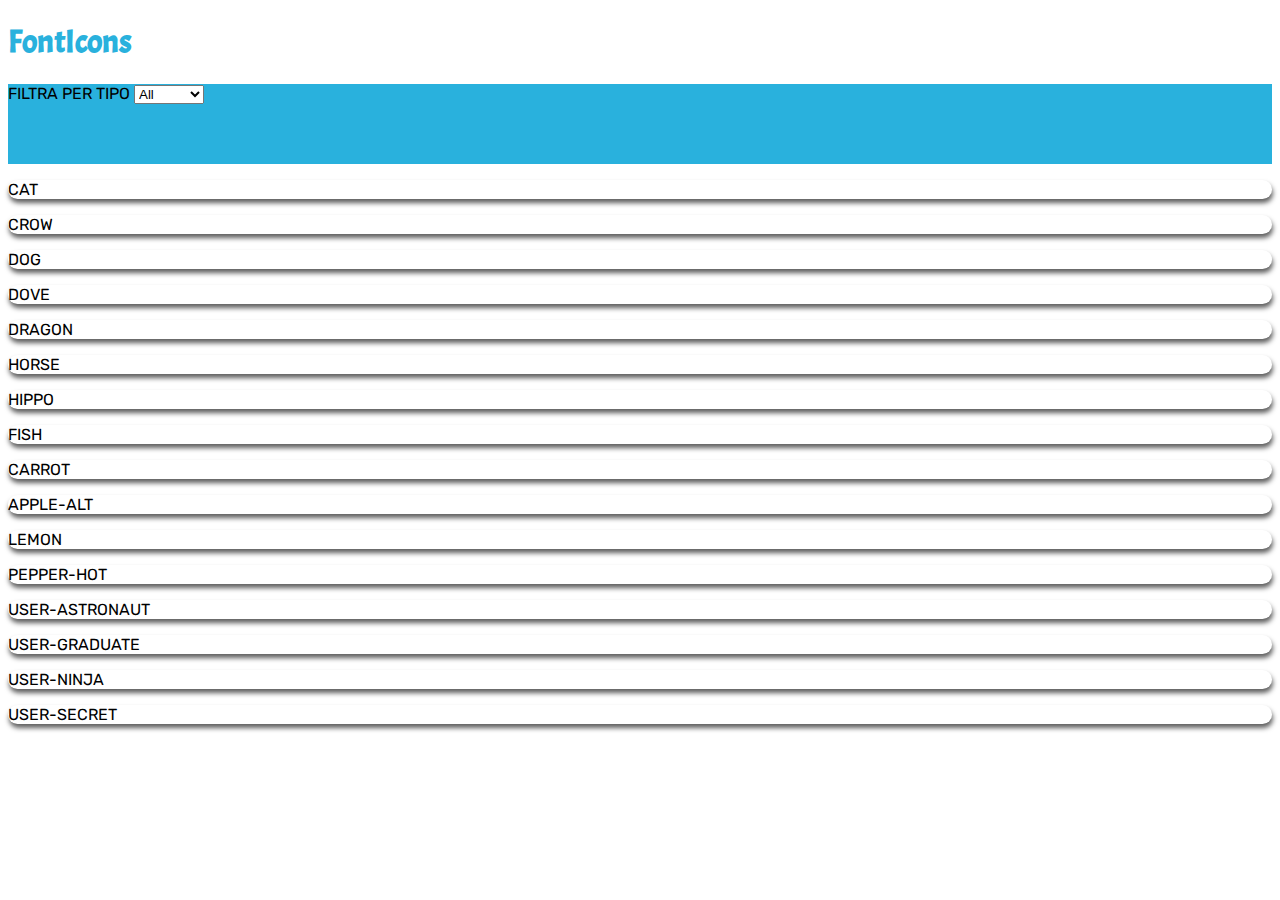
<file: Milestone 1/index.html>
<!DOCTYPE html>
<html lang="en">
<head>
  <meta charset="UTF-8">
  <meta http-equiv="X-UA-Compatible" content="IE=edge">
  <meta name="viewport" content="width=device-width, initial-scale=1.0">
  <link rel="preconnect" href="https://fonts.googleapis.com">
  <link rel="preconnect" href="https://fonts.gstatic.com" crossorigin>
  <link href="https://fonts.googleapis.com/css2?family=Acme&family=Rubik&display=swap" rel="stylesheet">

  <link rel="stylesheet" href="https://use.fontawesome.com/releases/v5.15.4/css/all.css" integrity="sha384-DyZ88mC6Up2uqS4h/KRgHuoeGwBcD4Ng9SiP4dIRy0EXTlnuz47vAwmeGwVChigm" crossorigin="anonymous">
  
  <link href="https://cdn.jsdelivr.net/npm/bootstrap@5.1.3/dist/css/bootstrap.min.css" rel="stylesheet" integrity="sha384-1BmE4kWBq78iYhFldvKuhfTAU6auU8tT94WrHftjDbrCEXSU1oBoqyl2QvZ6jIW3" crossorigin="anonymous">

  <link rel="stylesheet" href="style.css">
  <title> js-es6-icons</title>
</head>
<body>

  <header class="ps-4 pt-4">
    <h1>FontIcons</h1>
  </header>
  <main>
    <div class="container-fluid">
      <div class="row row-main d-flex  align-content-center">
        <div class="col d-flex justify-content-center">
          <label for="cards" class="text-white pe-2">FILTRA PER TIPO</label>
          <select name="cards" id="cards">
            <option value="all">All</option>
            <option value="animal">Animals</option>
            <option value="vegetable">Food</option>
            <option value="user">Other</option>
          </select>
        </div>
      </div>

      <div class="row row-card d-flex justify-content-between">
        <!-- <div class="col-2 card d-flex justify-content-end align-items-center m-3">
          <div class="icons">
            <i class="fas fa-cat"></i>
          </div>
          <p>CAT</p>
        </div> -->
      </div>
    </div>


  </main>
  
  <script src="data.js"></script>
</body>
</html>
</file>
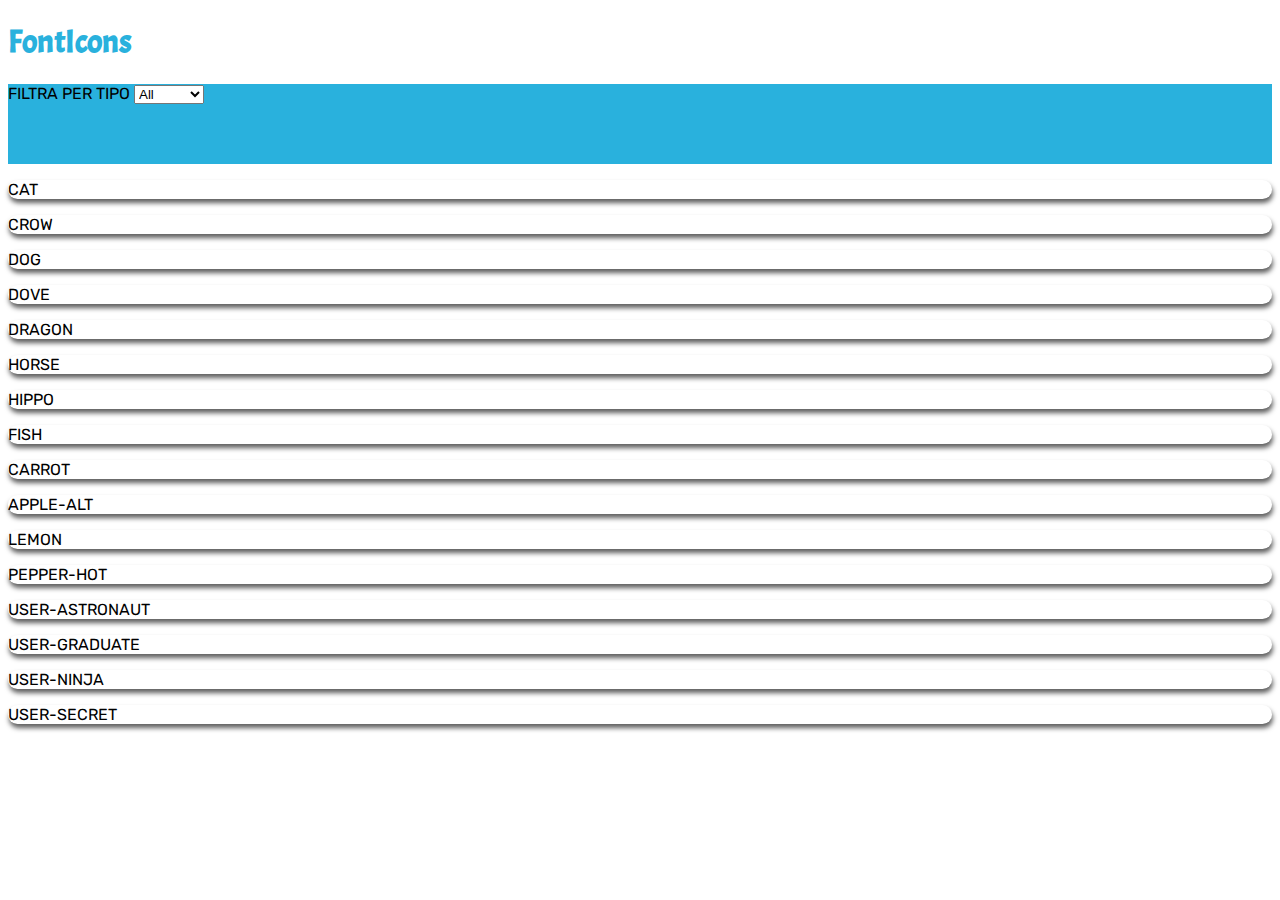
<file: milestone2/index.html>
<!DOCTYPE html>
<html lang="en">
<head>
  <meta charset="UTF-8">
  <meta http-equiv="X-UA-Compatible" content="IE=edge">
  <meta name="viewport" content="width=device-width, initial-scale=1.0">
  <link rel="preconnect" href="https://fonts.googleapis.com">
  <link rel="preconnect" href="https://fonts.gstatic.com" crossorigin>
  <link href="https://fonts.googleapis.com/css2?family=Acme&family=Rubik&display=swap" rel="stylesheet">

  <link rel="stylesheet" href="https://use.fontawesome.com/releases/v5.15.4/css/all.css" integrity="sha384-DyZ88mC6Up2uqS4h/KRgHuoeGwBcD4Ng9SiP4dIRy0EXTlnuz47vAwmeGwVChigm" crossorigin="anonymous">
  
  <link href="https://cdn.jsdelivr.net/npm/bootstrap@5.1.3/dist/css/bootstrap.min.css" rel="stylesheet" integrity="sha384-1BmE4kWBq78iYhFldvKuhfTAU6auU8tT94WrHftjDbrCEXSU1oBoqyl2QvZ6jIW3" crossorigin="anonymous">

  <link rel="stylesheet" href="style.css">
  <title> js-es6-icons</title>
</head>
<body>

  <header class="ps-4 pt-4">
    <h1>FontIcons</h1>
  </header>
  <main>
    <div class="container-fluid">
      <div class="row row-main d-flex  align-content-center">
        <div class="col d-flex justify-content-center">
          <label for="cards" class="text-white pe-2">FILTRA PER TIPO</label>
          <select name="cards" id="cards">
            <option value="all">All</option>
            <option id="animal" value="animal">Animals</option>
            <option id="veggies" value="vegetable">Food</option>
            <option id="user" value="user">Other</option>
          </select>
        </div>
      </div>

      <div class="row row-card d-flex justify-content-between">
        <!-- <div class="col-2 card d-flex justify-content-end align-items-center m-3">
          <div class="icons">
            <i class="fas fa-cat"></i>
          </div>
          <p>CAT</p>
        </div> -->
      </div>
    </div>


  </main>
  
  <script src="data.js"></script>
</body>
</html>
</file>
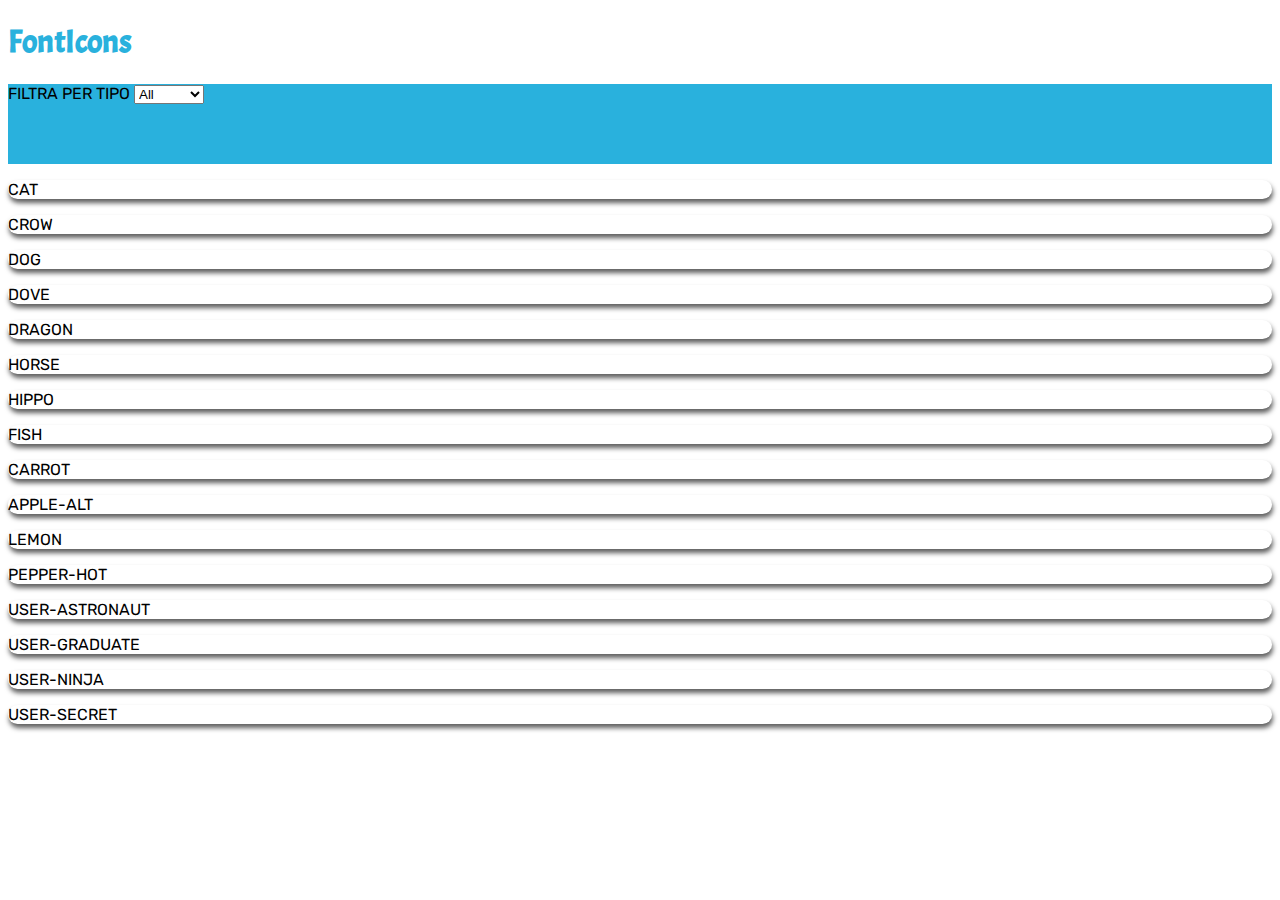
<file: milestone3/index.html>
<!DOCTYPE html>
<html lang="en">
<head>
  <meta charset="UTF-8">
  <meta http-equiv="X-UA-Compatible" content="IE=edge">
  <meta name="viewport" content="width=device-width, initial-scale=1.0">
  <link rel="preconnect" href="https://fonts.googleapis.com">
  <link rel="preconnect" href="https://fonts.gstatic.com" crossorigin>
  <link href="https://fonts.googleapis.com/css2?family=Acme&family=Rubik&display=swap" rel="stylesheet">

  <link rel="stylesheet" href="https://use.fontawesome.com/releases/v5.15.4/css/all.css" integrity="sha384-DyZ88mC6Up2uqS4h/KRgHuoeGwBcD4Ng9SiP4dIRy0EXTlnuz47vAwmeGwVChigm" crossorigin="anonymous">
  
  <link href="https://cdn.jsdelivr.net/npm/bootstrap@5.1.3/dist/css/bootstrap.min.css" rel="stylesheet" integrity="sha384-1BmE4kWBq78iYhFldvKuhfTAU6auU8tT94WrHftjDbrCEXSU1oBoqyl2QvZ6jIW3" crossorigin="anonymous">

  <link rel="stylesheet" href="style.css">
  <title> js-es6-icons</title>
</head>
<body>

  <header class="ps-4 pt-4">
    <h1>FontIcons</h1>
  </header>
  <main>
    <div class="container-fluid">
      <div class="row row-main d-flex  align-content-center">
        <div class="col d-flex justify-content-center">
          <label for="cards" class="text-white pe-2">FILTRA PER TIPO</label>
          <select name="cards" id="cards">
            <option value="all" selected>All</option>
            <option id="animal" value="animal">Animals</option>
            <option id="veggies" value="vegetable">Food</option>
            <option id="user" value="user">User</option>
          </select>
        </div>
      </div>

      <div class="row row-card d-flex justify-content-between">
        <!-- <div class="col-2 card d-flex justify-content-end align-items-center m-3">
          <div class="icons">
            <i class="fas fa-cat"></i>
          </div>
          <p>CAT</p>
        </div> -->
      </div>
    </div>


  </main>
  
  <script src="data.js"></script>
</body>
</html>
</file>
<file: Milestone 1/style.css>
body{
  font-family: 'Rubik', sans-serif;
}

header{
  font-family: 'Acme', sans-serif;
  color: rgb(41,177,221);
}

.row-main{
  height: 80px;
  background-color: rgb(41,177,221);
}

.card {
  text-transform: uppercase;
  background-color: white;
  border-radius: 10px;
  box-shadow: 1px 4px 5px rgb(95, 95, 95);
}

.animalorange {
  color: #0000ff;
}

.vegetablesgreen {
  color: #ffa500;
}

.otherblue {
  color: #800080;
}

.icons i{
  font-size: 80px;
}
</file>
<file: milestone2/style.css>
body{
  font-family: 'Rubik', sans-serif;
}

header{
  font-family: 'Acme', sans-serif;
  color: rgb(41,177,221);
}

.row-main{
  height: 80px;
  background-color: rgb(41,177,221);
}

.card {
  text-transform: uppercase;
  background-color: white;
  border-radius: 10px;
  box-shadow: 1px 4px 5px rgb(95, 95, 95);
}

.icons i{
  padding-top: 24px;
  font-size: 60px;
}
</file>
<file: milestone3/style.css>
body{
  font-family: 'Rubik', sans-serif;
}

header{
  font-family: 'Acme', sans-serif;
  color: rgb(41,177,221);
}

.row-main{
  height: 80px;
  background-color: rgb(41,177,221);
}

.card {
  text-transform: uppercase;
  background-color: white;
  border-radius: 10px;
  box-shadow: 1px 4px 5px rgb(95, 95, 95);
}

.icons i{
  padding-top: 24px;
  font-size: 60px;
}
</file>
